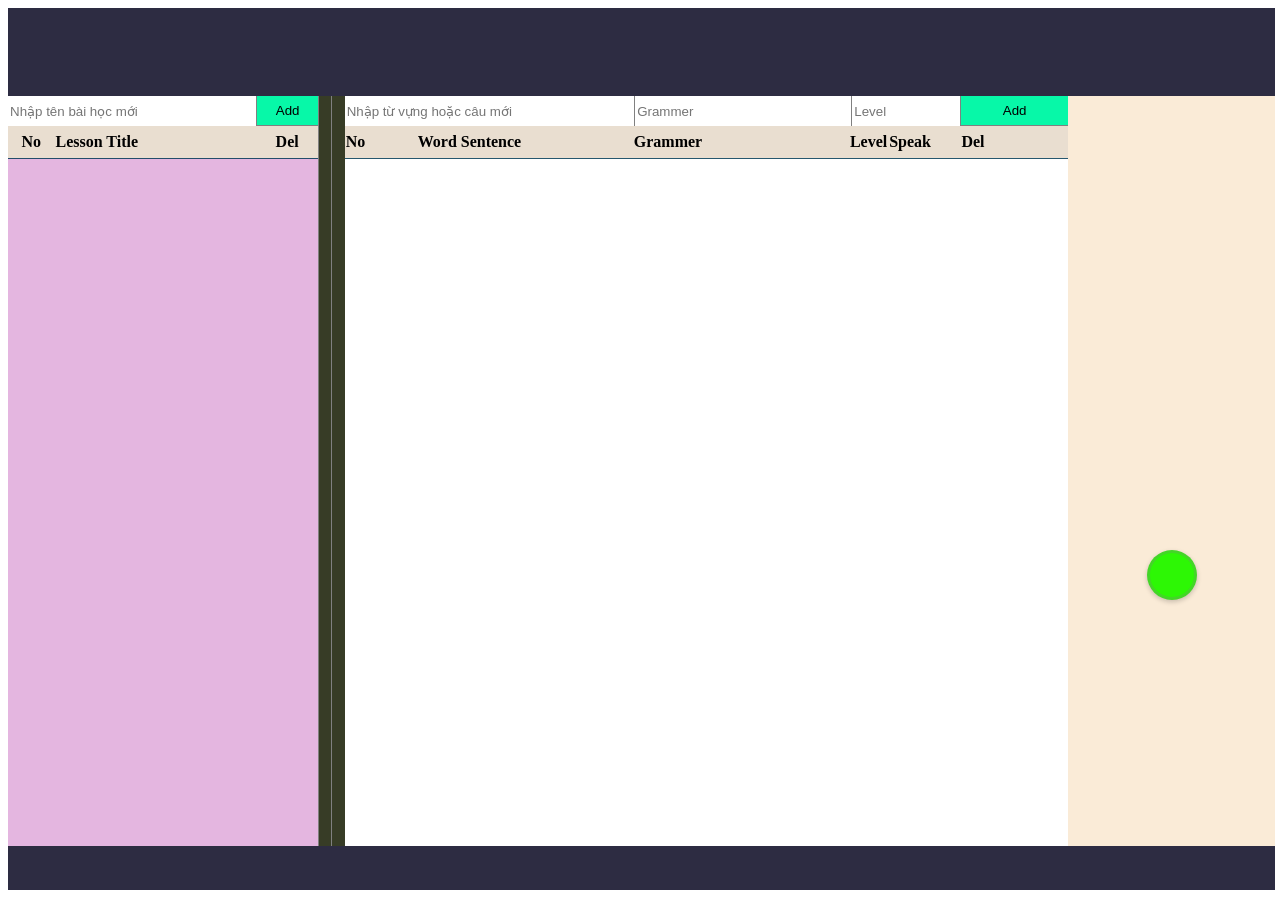
<file: index.html>
<!DOCTYPE html>
<html lang="en">
<head>
    <meta charset="UTF-8">
    <meta name="viewport" content="width=device-width, initial-scale=1.0">
    <title>Teacher - Prepare speaking practice</title>
    <link rel="stylesheet" href="teacher-speak.css">
    <link rel="icon" href="icon.ico" type="image/x-icon">
</head>
<body>
   <div class="body-container" id="bodyContainer">
    <div class="page-header" id="pageHeader"></div>
    <div class="lesson-container" id="lessonContainer">
        <div class="lesson-list-container" id="lessonListContainer">
            <div class="input-new-lesson" id="inputNewLesson">
                <input class="input-new-lesson-title" id="inputNewLessonTitle" placeholder="Nhập tên bài học mới">                    
                <button class="input-new-lesson-button" id="inputNewLessonButton">Add</button>
            </div>
            <div class="lesson-list" id="lessonList">
                <table class="lesson-list-table" id="lessonListTable">
                    <thead>
                        <tr>
                            <th>No</th>
                            <th>Lesson Title</th>
                            <th>Del</th>
                        </tr>
                    </thead>
                </table>
            </div>
        </div>
        <div class="push-lesson-list-container" id="pushLessonListContainer"></div>
        <div class="practice-container hidden" id="practiceContainer">
            <ul class="practice-menu" id="practiceMenu">
                <li>Word Practice</li>
                <li>Sentence Practice</li>
            </ul>
        </div>
        <div class="push-practice-container" id="pushPracticeContainer"></div>
        <div class="content-container" id="contentContainer">
            <div class="input-new-word-sentence-container" id="inputNewWordSentenceContainer">
                <input list="word-list" class="input-new-word-sentence" id="inputNewWordSentence" placeholder="Nhập từ vựng hoặc câu mới">
                <input list="grammer-list" class="input-grammer" id="inputGrammer" placeholder="Grammer">
                <input list="level-list" class="input-level" id="inputLevel" placeholder="Level">
                <button class="add-new-word-sentence-button" id="addNewWordSentenceButton">Add</button>
            </div>
            <div class="word-sentence-list" id="wordSentenceList">
                <table class="word-sentence-table" id="wordSentenceTable">
                    <thead>
                        <th>No</th>
                        <th>Word Sentence</th>
                        <th>Grammer</th>
                        <th>Level</th>
                        <th>Speak</th>
                        <th>Del</th>
                    </thead>
                </table>
            </div>
            <!-- <div class="submit-new-word-sentence" id="submitNewWordSentence">
                <button class="submit-new-word-sentence-button" id="submitNewWordSentenceButton">Submit</button>
            </div> -->
        </div>
        <div class="preview-container" id="previewContainer">
            <div class="text-from-voice-container" id="textFromVoiceContainer">
                <p class="text-from-voice" id="textFromVoice"></p>
            </div>
            <div class="voice-recognize-container" id="voiceRecognizeContainer">
                <div class="record-button-container" id="recordButtonContainer">
                    <button class="record-button" id="recordButton"></button>
                </div>
            </div>
            
        </div>
    </div>
    <div class="page-footer" id="pageFooter"></div>
   </div>
   <datalist id="word-list"></datalist>
   <script src="teacher-speak.js"></script>
</body>

</html>
</file>
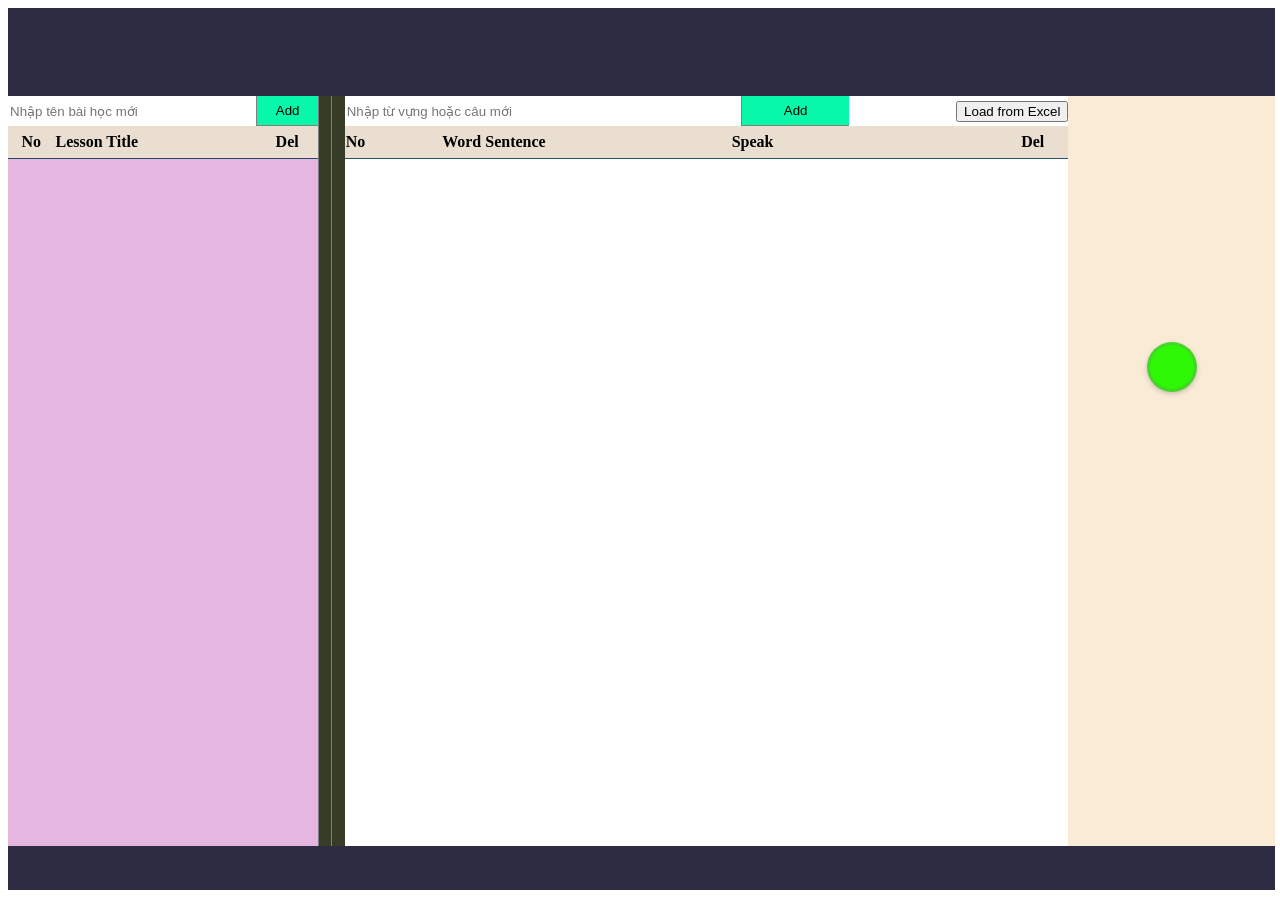
<file: teacher-speak.html>
<!DOCTYPE html>
<html lang="en">
<head>
    <meta charset="UTF-8">
    <meta name="viewport" content="width=device-width, initial-scale=1.0">
    <title>Teacher - Prepare speaking practice</title>
    <link rel="stylesheet" href="teacher-speak.css">
    <link rel="icon" href="icon.ico" type="image/x-icon">
</head>
<body>
   <div class="body-container" id="bodyContainer">
    <div class="page-header" id="pageHeader"></div>
    <div class="lesson-container" id="lessonContainer">
        <div class="lesson-list-container" id="lessonListContainer">
            <div class="input-new-lesson" id="inputNewLesson">
                <input class="input-new-lesson-title" id="inputNewLessonTitle" placeholder="Nhập tên bài học mới">                    
                <button class="input-new-lesson-button" id="inputNewLessonButton">Add</button>
            </div>
            <div class="lesson-list" id="lessonList">
                <table class="lesson-list-table" id="lessonListTable">
                    <thead>
                        <tr>
                            <th>No</th>
                            <th>Lesson Title</th>
                            <th>Del</th>
                        </tr>
                    </thead>
                </table>
            </div>
        </div>
        <div class="push-lesson-list-container" id="pushLessonListContainer"></div>
        <div class="practice-container hidden" id="practiceContainer">
            <ul class="practice-menu" id="practiceMenu">
                <li>Word Practice</li>
                <li>Sentence Practice</li>
            </ul>
        </div>
        <div class="push-practice-container" id="pushPracticeContainer"></div>
        <div class="content-container" id="contentContainer">
            <div class="input-new-word-sentence-container" id="inputNewWordSentenceContainer">
                <input list="word-list" class="input-new-word-sentence" id="inputNewWordSentence" placeholder="Nhập từ vựng hoặc câu mới">
                <button class="add-new-word-sentence-button" id="addNewWordSentenceButton">Add</button>
                <button class="load-new-word-sentence-button" id="loadNewWordSentenceButton">Load from Excel</button>
            </div>
            <div class="word-sentence-list" id="wordSentenceList">
                <table class="word-sentence-table" id="wordSentenceTable">
                    <thead>
                        <th>No</th>
                        <th>Word Sentence</th>
                        <th>Speak</th>
                        <th>Del</th>
                    </thead>
                </table>
            </div>
            <!-- <div class="submit-new-word-sentence" id="submitNewWordSentence">
                <button class="submit-new-word-sentence-button" id="submitNewWordSentenceButton">Submit</button>
            </div> -->
        </div>
        <div class="preview-container" id="previewContainer">
            <div class="voice-recognize-container" id="voiceRecognizeContainer">
                <div class="record-button-container" id="recordButtonContainer">
                    <button class="record-button" id="recordButton"></button>
                </div>
            </div>
            <div class="text-from-voice-container" id="textFromVoiceContainer">
                <p class="text-from-voice" id="textFromVoice"></p>
            </div>
        </div>
    </div>
    <div class="page-footer" id="pageFooter"></div>
   </div>
   <datalist id="word-list"></datalist>
   <script src="teacher-speak.js"></script>
</body>

</html>
</file>
<file: teacher-speak.css>
.body-container{
    width:99vw;
    height:98vh;
    display:flex;
    flex-direction: column;
    align-items: center;
    justify-items: flex-start;
}
.page-header{
    width:100%;
    height:10%;
    background-color: rgb(45, 44, 66);
}
.lesson-container{
    width:100%;
    height:85%;
    background-color: antiquewhite;
    display:flex;
    flex-direction: row;
    align-items: center;
    justify-items: center;
}
.page-footer{
    width:100%;
    height:5%;
    background-color: rgb(45, 44, 66);
}
.lesson-list-container{
    width:30%;
    height:100%;
    background-color: rgb(228, 182, 224);
    display:flex;
    flex-direction: column;
    align-items: center;
    justify-items: center;
}
.push-lesson-list-container{
    width:15px;
    height:100%;
    background-color: rgb(55, 60, 38);
    border-left: 1px solid grey;
}
.input-new-lesson{
    width:100%;
    display:flex;
    flex-direction: row;
    align-items: center;
    justify-content: space-between;
}
.input-new-lesson-title{
    width :80%;
    height:30px;
    box-sizing: border-box;
    border: none;
}
.input-new-lesson-button{
    width:20%;
    height:100%;
    background-color: rgb(7, 248, 168);
    box-sizing: border-box;
    border: none;
    cursor: pointer;
    border-left: 1px solid grey;
    border-bottom: 1px solid grey;
}
.input-new-lesson-button:hover{
    transform: translateY(-1px);     /* nâng lên 2px */
    box-shadow: 0 6px #1c7430;       /* bóng đổ dài hơn khi nâng */
}
.input-new-lesson-button:active{
    background-color: #8B4513;       /* nâu khi nhấn */
    transform: translateY(2px);      /* lún xuống */
    box-shadow: 0 2px #5c3317;       /* bóng nhỏ hơn */
}
.lesson-list{
    display : flex;
    flex-direction: column;
    width : 100%;
    align-items: start;
    justify-items: start;
    overflow-y: auto;
}
.lesson-list-table{
    width:100%;
}
table{
    border-collapse: collapse;
}
thead {
    position: sticky;
    background-color: rgb(233, 222, 208);
    top: 0;
    z-index: 10;
}
th,td {
    border-bottom: solid 1px rgba(5, 62, 88, 0.867);
    height: 30px;
}
tr{
    cursor: pointer;
}
#lessonListTable th:nth-child(1),td:nth-child(1){width:15%; text-align: center;}
#lessonListTable th:nth-child(2),td:nth-child(2){width:65%; text-align: left;}
#lessonListTable th:nth-child(3),td:nth-child(3){width:20%; text-align: center;}

.practice-container{
    width:0%;
    height:100%;
    background-color: rgb(228, 182, 224);
}
.lesson-list-table-row-active{
    background-color: #007bff;
}
.push-practice-container{
    width:15px;
    height:100%;
    background-color: rgb(55, 60, 38);
    border-left: 1px solid grey;
}
#practiceMenu li {
  padding: 10px;
  cursor: pointer;
}
#practiceMenu li.active {
  background-color: #007bff;
  color: white;
}
ul {
  list-style: none;
  padding: 0;  /* bỏ luôn khoảng trống mặc định bên trái */
  margin: 0;
}
.content-container{
    width:70%;
    height:100%;
    background-color: white;
}
.input-new-word-sentence-container{
    width:100%;
    display:flex;
    align-items: center;
    justify-content: space-between;
}
.input-new-word-sentence{
    width:40%;
    box-sizing: border-box;
    height:30px;
    border: none;
}
.input-grammer{
    width:30%;
    box-sizing: border-box;
    height:30px;
    border: none;
    border-left : 1px solid grey;
}
.input-level{
    width:15%;
    box-sizing: border-box;
    height:30px;
    border: none;
    border-left : 1px solid grey;
}
.add-new-word-sentence-button {
    width:15%;
    height:30px;
    background-color: rgb(7, 248, 168);
    box-sizing: border-box;
    border:none;
    border-left: 1px solid grey;
    border-bottom: 1px solid grey;
    cursor: pointer;
}    
.add-new-word-sentence-button:hover, .load-new-word-sentence-button:hover{
    transform: translateY(-1px);     /* nâng lên 2px */
    box-shadow: 0 6px #1c7430;       /* bóng đổ dài hơn khi nâng */
}  
.add-new-word-sentence-button:active, .load-new-word-sentence-button:active{
    background-color: #8B4513;       /* nâu khi nhấn */
    transform: translateY(2px);      /* lún xuống */
    box-shadow: 0 2px #5c3317;       /* bóng nhỏ hơn */
}  

.word-sentence-list{
    width:100%;
    height:75vh;
    overflow-y: auto;
}
.word-sentence-table{
    width:100%;
}
#wordSentenceTable th:nth-child(1),td:nth-child(1){width:10%; text-align: left;}
#wordSentenceTable th:nth-child(2),td:nth-child(2){width:30%; text-align: left;}
#wordSentenceTable th:nth-child(3),td:nth-child(3){width:30%; text-align: left;}
#wordSentenceTable th:nth-child(4),td:nth-child(4){width:5%; text-align: left;}
#wordSentenceTable th:nth-child(5),td:nth-child(5){width:10%; text-align: left;}
#wordSentenceTable th:nth-child(6),td:nth-child(6){width:15%; text-align: left;}
.submit-new-word-sentence{
    width:100%;
    display:flex;
    flex-direction: row;
    align-items: center;
    justify-content: center;
}
.submit-new-word-sentence-button{
    width:40%;
    height:30px;
}
.preview-container{
    width:20%;
    height:100%;
    display:flex;
    flex-direction: column;
    align-items: center;
    justify-content: center;
    
}

.voice-recognize-container{
    width:50%;
    height:25%;
    /* border: solid 2px rgba(17, 23, 1, 0.2); */
    border-radius: 20px;
    margin:10px;
    display:flex;
    flex-direction: row;
    align-items: center;
    justify-content: center;
}
.text-from-voice-container{
    width:50%;
    height:25%;
    /* border: solid 2px rgba(17, 23, 1, 0.2); */
    border-radius: 20px;
    margin:10px;
    display:flex;
    flex-direction: row;
    align-items: center;
    justify-content: center;
}
.record-button-container{
    width:100%;
    height:100%;
    display:flex;
    flex-direction: row;
    align-items: center;
    justify-content: center;

}
.record-button{
    height:50px;
    width:50px;
    border: 3px solid rgba(129, 126, 131, 0.267);
    border-radius: 50%;
    background-size: 100% 100%;
    background-color: #2df705;
    cursor: pointer;
    box-shadow: 0 2px 5px rgba(0,0,0,0.2);
    transition: transform 0.2s;
}
.record-button:hover {
  transform: scale(1.1);
}
.record-button:active {
  transform: scale(0.9);
}

.text-from-voice{
    font-size: 35px;
}
.hidden{
    display:none;
}
</file>
